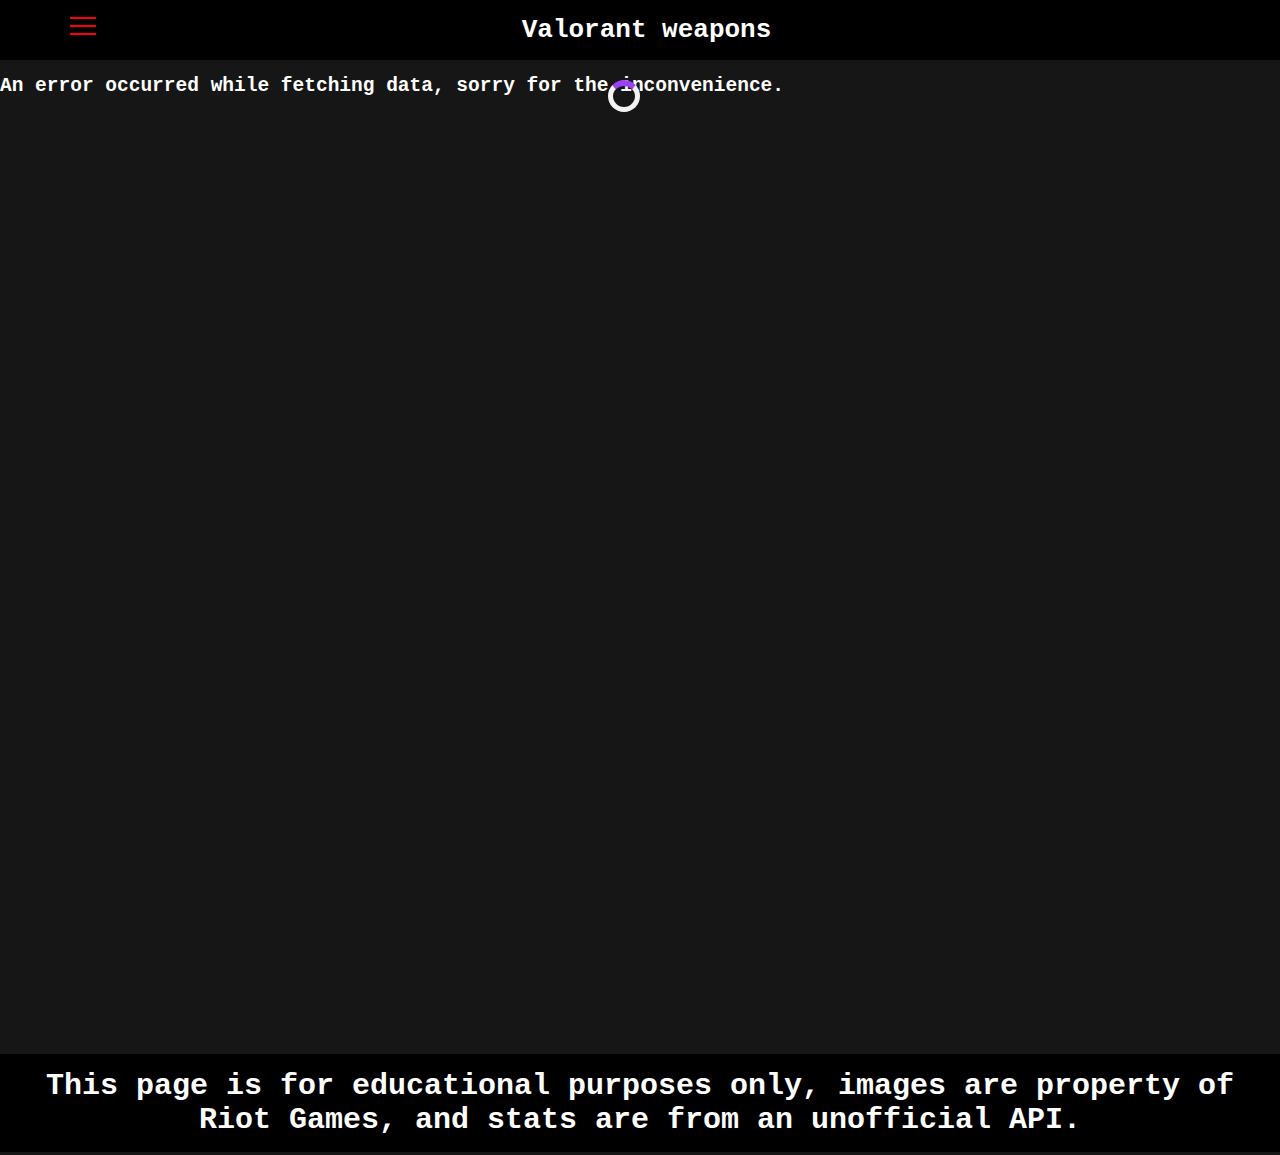
<file: index.html>
<!DOCTYPE html>
<html lang="en">
<head>
    <meta charset="UTF-8">
    <meta http-equiv="X-UA-Compatible" content="IE=edge">
    <meta name="viewport" content="width=device-width, initial-scale=1.0">
    <title>Valorant Weapons</title>
    <link rel="stylesheet" href="./main.css">
    <script src="./js/script.js" type="module" defer></script>
</head>
<body>
    <nav class="nav">
        <div class="hamburger-menu">
            <input id="menu__toggle" type="checkbox" />
            <label class="menu__btn" for="menu__toggle">
              <span></span>
            </label>
    
    
        
            <ul class="menu__box">
              <li id="myid"><a class="menu__item" href="./index.html">Home</a></li>
              <li><a class="menu__item" href="./details.html">Details</a></li>
              <li><a class="menu__item" href="./contact.html">Contact</a></li>
             
            </ul>
          </div>
        <h1 class="title">
            Valorant weapons
        </h1>
    </nav>
    <div class="errorDiv"></div>
    <main class="container">
      <div id="loading"></div>
        
    </main>
    <footer class="footer">
      <h1>This page is for educational purposes only, images are property of Riot Games, and stats are from an unofficial API.</h1>
    </footer>
</body>
</html>
</file>
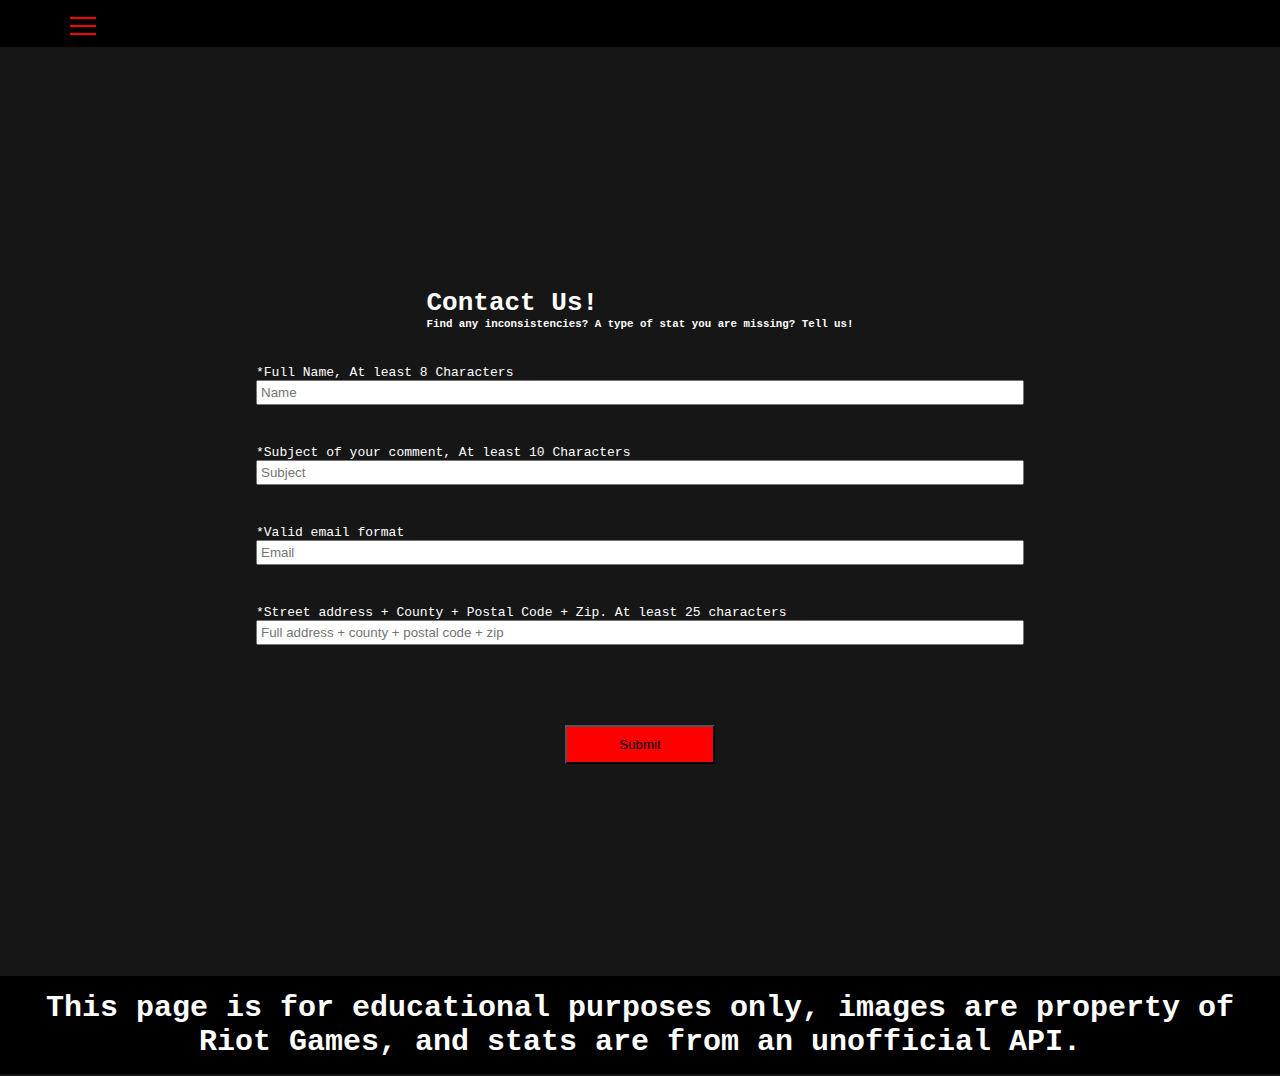
<file: contact.html>
<!DOCTYPE html>
<html lang="en">
<head>
    <meta charset="UTF-8">
    <meta http-equiv="X-UA-Compatible" content="IE=edge">
    <meta name="viewport" content="width=device-width, initial-scale=1.0">
    <title>Contact</title>
    <link rel="stylesheet" href="./main.css">
    <script type="module" src="./js/contact.js" defer></script>
</head>
<body>
    <nav class="nav">
        <div class="hamburger-menu">
            <input id="menu__toggle" type="checkbox" />
            <label class="menu__btn" for="menu__toggle">
              <span></span>
            </label>
    
    
        
            <ul class="menu__box">
              <li id="myid"><a class="menu__item" href="./index.html">Home</a></li>
              <li><a class="menu__item" href="details.html">Details</a></li>
              <li><a class="menu__item" href="#">Contact(current)</a></li>
             
            </ul>
          </div>
          </nav>
          <main class="contactpage">
           <header class="header">
            <h1>Contact Us!</h1>
            <h5>Find any inconsistencies? A type of stat you are missing? Tell us!</h5>
           </header>

            <form id="form">
                <div class="formsection">
                  <label for="name">*Full Name, At least 8 Characters</label>
                <input name="name" id="name" placeholder="Name" type="text">
                </div>
                <div class="formsection">
                  <label for="subject">*Subject of your comment, At least 10 Characters</label>
                <input name="subject" id="subject" placeholder="Subject" type="text">
                </div>
                <div class="formsection">
                  <label for="email">*Valid email format</label>
                <input name="email" id="email" placeholder="Email" type="text">
                </div>
                <div class="formsection">
                  <label for="address">*Street address + County + Postal Code + Zip. At least 25 characters</label>
                <input name="address" id="streetaddress" placeholder="Full address + county + postal code + zip" type="text">
                </div>
                <span id="message"></span>
                <button id="submit" type="submit">Submit</button>
            </form>
            <span class="parapopup"></span>
          </main>
          <footer class="footer">
            <h1>This page is for educational purposes only, images are property of Riot Games, and stats are from an unofficial API.</h1>
          </footer>
</body>
</html>
</file>
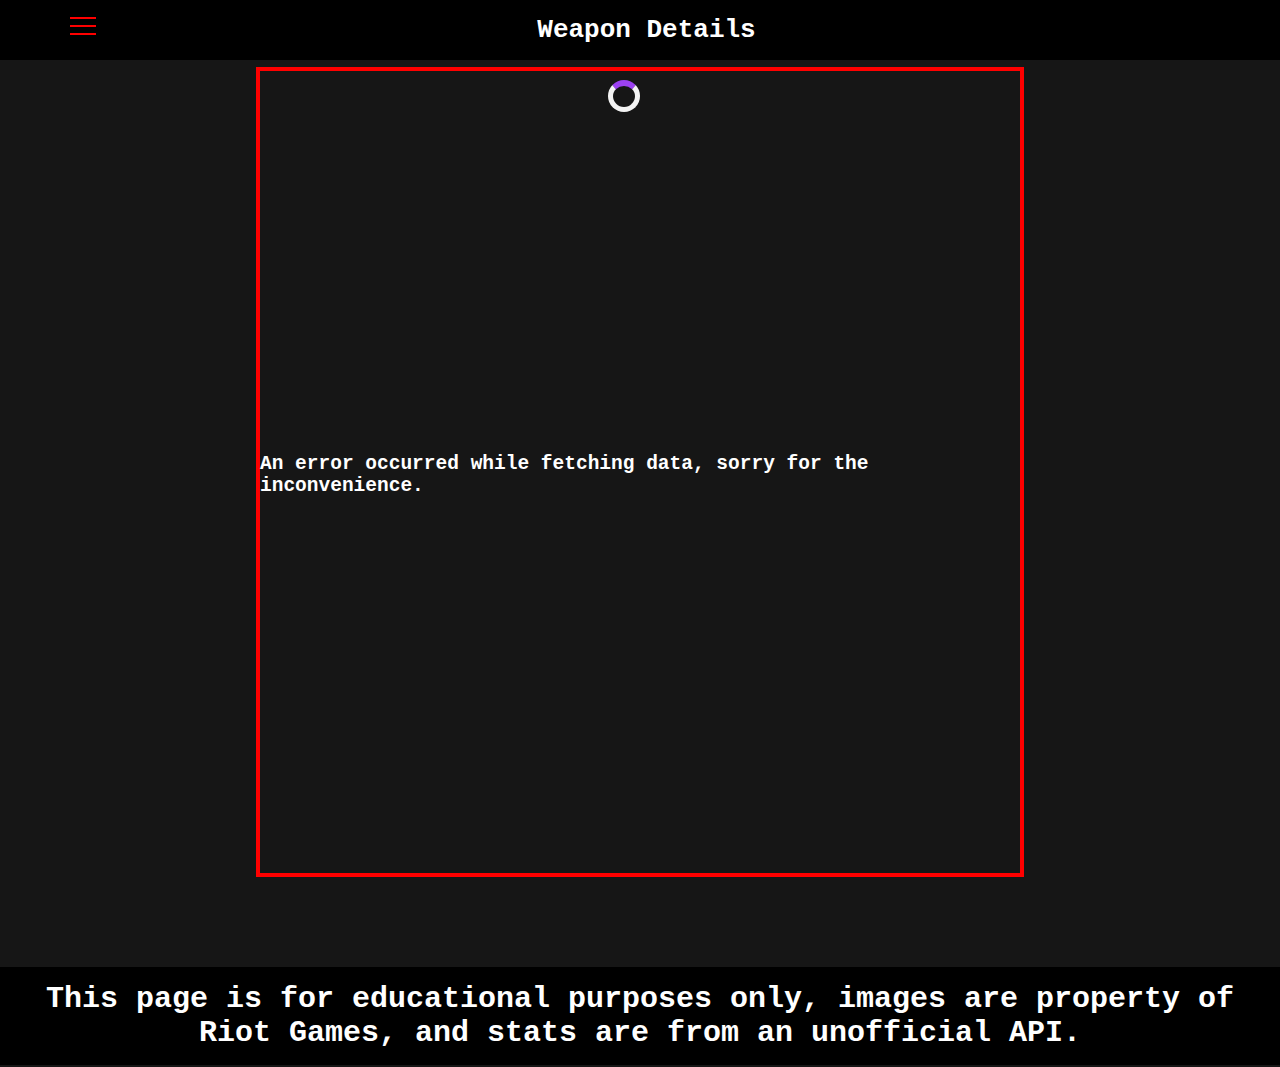
<file: details.html>
<!DOCTYPE html>
<html lang="en">
<head>
    <meta charset="UTF-8">
    <meta http-equiv="X-UA-Compatible" content="IE=edge">
    <meta name="viewport" content="width=device-width, initial-scale=1.0">
    <title>Weapon Details</title>
    <script src="./js/details.js" type="module" defer></script>
    <link rel="stylesheet" href="./main.css">
</head>
<body>
    <nav class="nav">
        <div class="hamburger-menu">
            <input id="menu__toggle" type="checkbox" />
            <label class="menu__btn" for="menu__toggle">
              <span></span>
            </label>
    
    
        
            <ul class="menu__box">
              <li id="myid"><a class="menu__item" href="./index.html">Home</a></li>
              <li><a class="menu__item" href="#">Details(current)</a></li>
              <li><a class="menu__item" href="./contact.html">Contact</a></li>
             
            </ul>
          </div>
        <h1 class="title">
            Weapon Details
        </h1>
    </nav>
    <main class="main">
      <div id="loading"></div>
        <div class="details-container">

        </div>
    </main>
    <footer class="footer">
      <h1>This page is for educational purposes only, images are property of Riot Games, and stats are from an unofficial API.</h1>
    </footer>
</body>
</html>
</file>
<file: main.css>
* {
    margin: 0;
    padding: 0;
    box-sizing: border-box;
}
body {
    background-color: rgb(22, 22, 22);
    font-family:monospace;
}
main {
  min-height: 100vh;
}
.title {
    margin: 0 auto;
}
.nav {
    background-color: black;
    color: White;
    padding: 15px;
    display: flex;
    position: fixed;
    width: 100vw;
    top: 0px;
}
#menu__toggle {
    opacity: 0;
  }
  #menu__toggle:checked + .menu__btn > span {
    transform: rotate(45deg);
  }
  #menu__toggle:checked + .menu__btn > span::before {
    top: 0;
    transform: rotate(0deg);
  }
  #menu__toggle:checked + .menu__btn > span::after {
    top: 0;
    transform: rotate(90deg);
  }
  #menu__toggle:checked ~ .menu__box {
    left: 0 !important;
  }

  .menu__btn {
    position: fixed;
    top: 25px;
    left: 70px;
    width       : 26px;
    height: 26px;
    cursor: pointer;
    z-index: 1;
  }
  .menu__btn > span,
  .menu__btn > span::before,
  .menu__btn > span::after {
    display: block;
    position: absolute;
    width: 100%;
    height: 2px;
    background-color: red;
    transition-duration: .25s;
  }
  .menu__btn > span::before {
    content: '';
    top: -8px;
  }
  .menu__btn > span::after {
    content: '';
    top: 8px;
  }
  .menu__box {
    display: block;
    position: fixed;
    top: 0;
    left: -100%;
    width: 300px;
    height: 100%;
    margin: 0;
    padding: 80px 0;
    list-style: none;
    background-color: rgb(22, 22, 22);
    box-shadow: 2px 2px 6px rgba(0, 0, 0, .4);
    transition-duration: .25s;

  }
  .menu__item {
    display: block;
    padding: 12px 24px;
    color: white;
    font-family: 'Roboto', sans-serif;
    font-size: 20px;
    font-weight: 600;
    text-decoration: none;
    transition-duration: .25s;
  }
  .menu__item:hover {
    background-color: #ab3f3f;
  } 
  .container{
    display: grid;
    grid-template-columns: 1fr 1fr;
    grid-template-rows: auto;
    place-items: center;
    gap: 20px;
    margin-top: 57px;
  }
  .card {
    border: 4px solid red;
    width: 40vw;
    display: grid;
    grid-template-columns: 1fr;
    grid-template-rows: auto;
    place-items: center;
    gap: 30px;
    background-color: black;
    color: white;
    padding: 30px;
    
  }
  img {
    width: 256px;
    height: 56px;
  }
  .error{
    margin-top: 5px;
    color: white;
  }
  .errorDiv{
    margin-top: 75px;
  }
  .footer{
    background-color: black;
    color: white;
    padding: 15px;
    font-size: 15px;
    text-align: center;
  }
  .details-container {
    display: flex;
    color: white;
    flex-direction: column;
    gap: 20px;
    justify-content: center;
    align-items: center;
    border: 4px solid red;
    width: 60vw;
    height: 90vh;
    margin: 67px auto;
    
  }
  .flexdiv{
    display: flex;
    gap: 40px;
    margin-left: 40px;
  }
  .stats {
    display: grid;
    grid-template-columns: 1fr 1fr;
    grid-template-rows: auto;
    gap: 30px;
    margin: 10px;
  }
  .rangestats{
    display: flex;
    gap: 40px;
  }
  .rangestats h5 {
    border: 2px solid red;
    padding: 10px;
  }
  .killfeed{
    width: 128px;
    height: 28px;
  }
  .contactpage {
    margin-top: 76px;
    display: flex;
    justify-content: center;
    flex-direction: column;
    align-items: center;
  }
  #form {
    display: flex;
    flex-direction: column;
    width: 60vw;
    gap: 40px;
  }
  .header {
    color: white;
    margin-bottom: 35px;
  }
#form input {
  padding: 3px;
}
#submit {
  width: 150px;
  background-color: red;
  margin: 0 auto;
  padding: 10px;
}
.messagebtn{
  width: 80px;
  background-color: red;
  margin: 0 auto;
  width: 150px;
  padding: 10px;
  margin-top: 10px;
}
.parapopup{
  display: flex;
  flex-direction: column;
  justify-content: center;
  align-items: center;
}
#message {
  margin: 0 auto;
  color: white;
  font-size: 25px;
}
#popup{
  width: 80vw;
  height: 300px;
}
span p {
  margin: 0 auto;
  color: white;
}
#loading {
  width: 2rem;
  height: 2rem;
  border: 5px solid #f3f3f3;
  border-top: 6px solid #9c41f2;
  border-radius: 100%;
  margin: auto;
  display: none;
  animation: spin 1s infinite linear;
  position: absolute;
  top: 80px;
  left: 47.5%;
}
#loading.display {
  display: block;
}
@keyframes spin {
  from {
    transform: rotate(0deg);
  }
  to {
    transform: rotate(360deg);
  }
}
.formsection {
  display: flex;
  flex-direction: column;
}
.formsection label {
  color: white;
}
</file>
